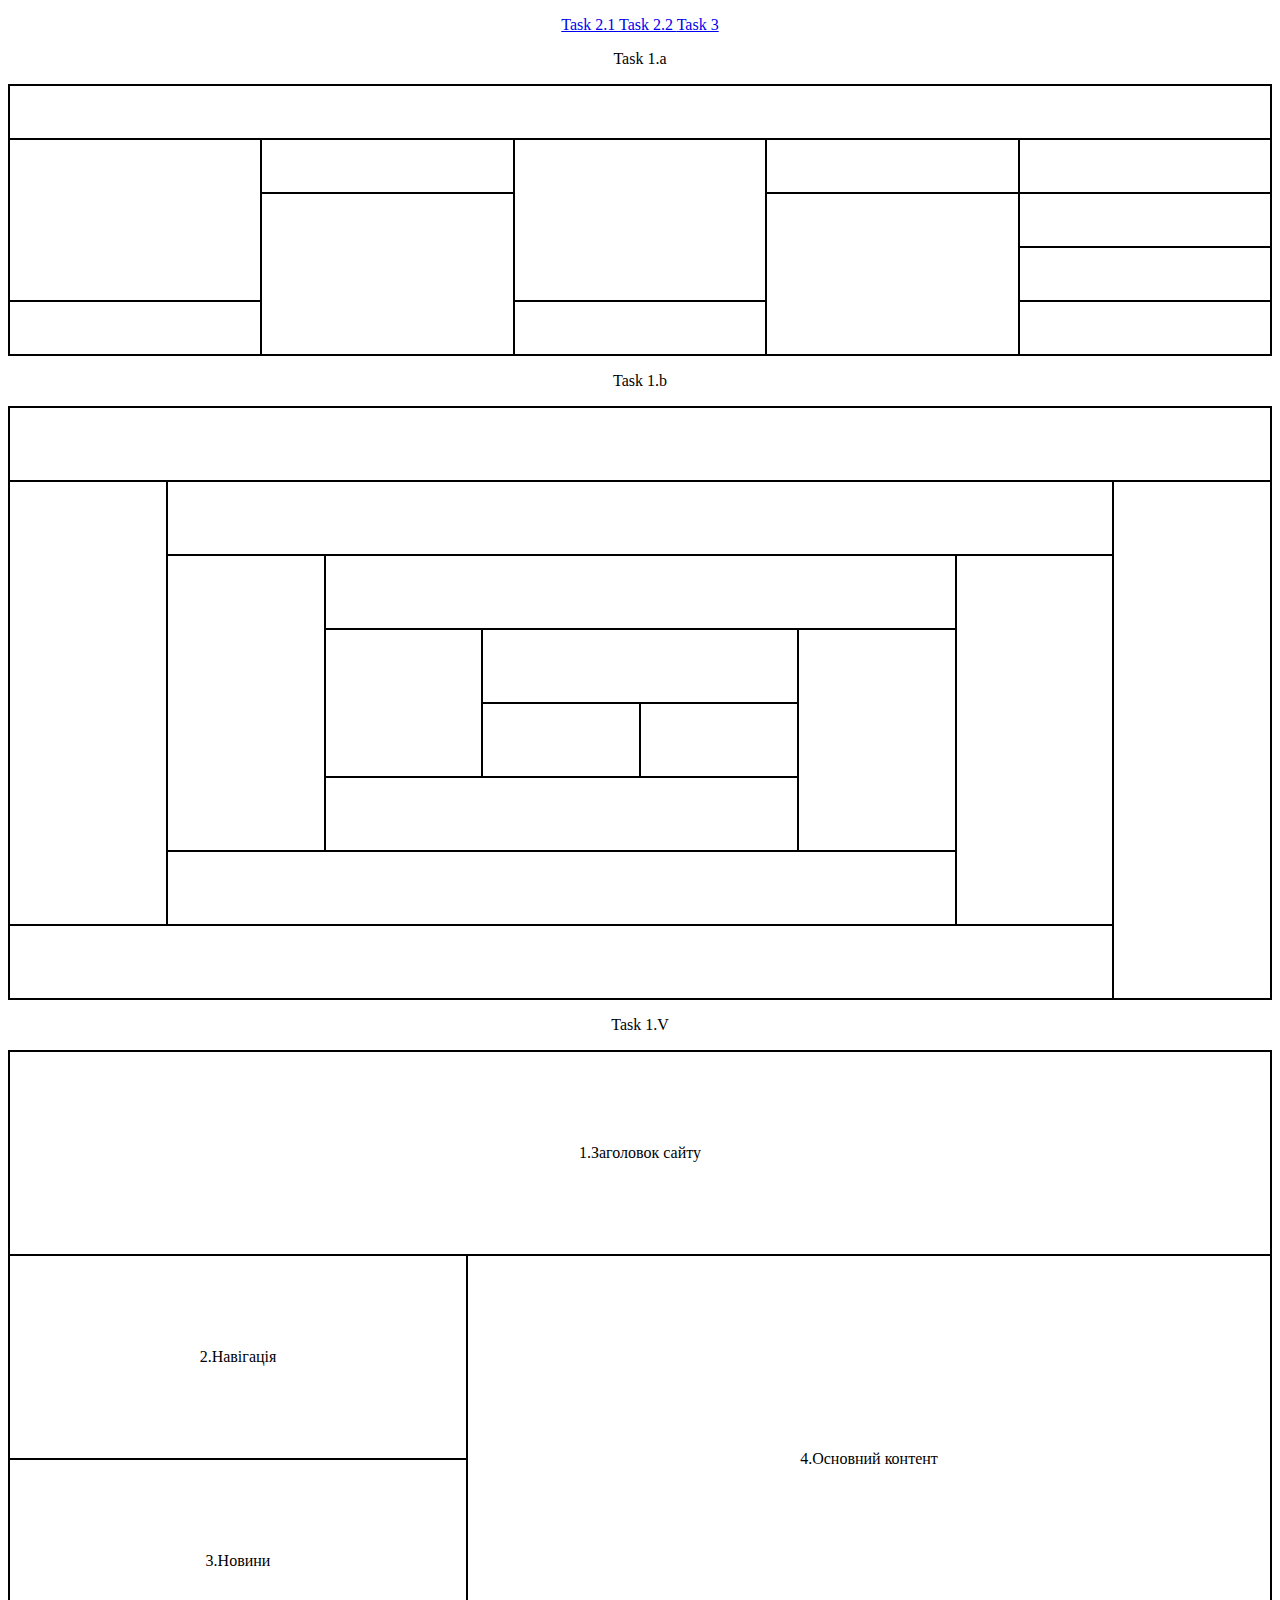
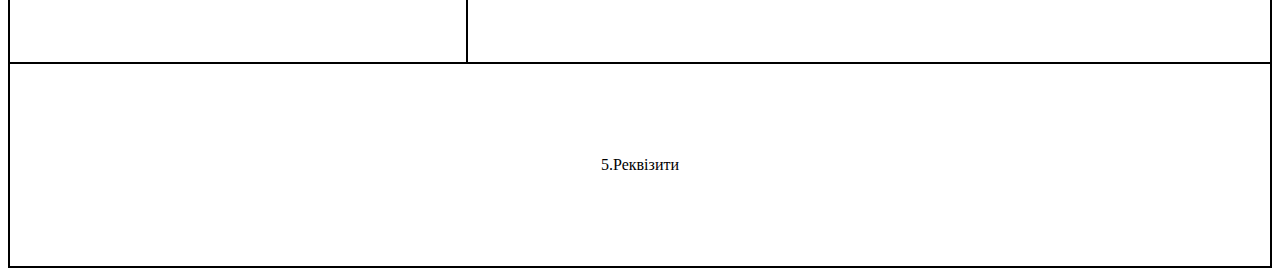
<file: index.html>
<!DOCTYPE html>
<html lang="en">
<head>
    <meta charset="UTF-8">
    <meta name="viewport" content="width=device-width, initial-scale=1.0">
    <link rel="stylesheet" href="index.css">
    <title>Document</title>
</head>
<body>
    <p><a href="/zavd22.html">Task 2.1 </a><a href="zavd2.html">Task 2.2 </a> <a href="/Zavd3.html">Task 3</a></p>
    <p>Task 1.a</p>
    <table class="task1">
        <tr>
          <td class="td1" colspan="5"></td> 
        </tr>
        <tr>
          <td class="td1" rowspan="3" colspan="1"></td> 
          <td class="td1" colspan="1"></td> 
          <td class="td1" rowspan="3" colspan="1"></td> 
          <td  class="td1" colspan="1"></td> 
          <td class="td1" colspan="1"></td> 
      
        </tr>
        <tr>
          <td class="td1" rowspan="3" colspan="1"></td> 
          <td class="td1" rowspan="3" colspan="1"></td> 
          <td class="td1" colspan="1"></td> 
      
      
        </tr>
         <tr>
          <td class="td1" colspan="1"></td> 
           
      
         </tr>
         <tr>
          <td class="td1" colspan="1"></td> 
           
      
         </tr>
      
      </table>
      <p>Task 1.b</p>
      <table class="task2">
        <tr>
          <td class="td2" colspan="8"></td> 
        </tr>
        <tr>
          <td class="td2" rowspan="6" colspan="1"></td> 
          <td class="td2" colspan="6"></td> 
          <td class="td2" rowspan="8" colspan="1"></td> 
         
      
        </tr>
        <tr>
          <td class="td2" rowspan="4" colspan="1"></td> 
          <td class="td2" colspan="4"></td> 
          <td class="td2" rowspan="5" colspan="1"></td> 
      
      
        </tr>
         <tr>
          <td class="td2" rowspan="2" colspan="1"></td> 
          <td class="td2" colspan="2"></td> 
          <td class="td2"rowspan="3" colspan="1"></td> 
      
      
         </tr>
         <tr>
          <td class="td2" colspan="1"></td> 
          <td class="td2" colspan="1"></td> 
         </tr>
      
         <tr>
          <td class="td2" colspan="3"></td> 
      
         </tr>
         <td class="td2" colspan="5"></td> 
      
         <tr>
      
          <tr>
              <td class="td2" colspan="7"></td> 
      
          </tr>
      
         </tr>
      
      </table>
      <p>Task 1.V</p>
      <table class="table3">
        <tr>
          <td class="td3" colspan="3"><center>1.Заголовок сайту</center></td> 
        </tr>
        <tr>
          <td class="td3" rowspan="1" colspan="1"><center>2.Навігація</center></td> 
          <td class="td3" rowspan="2" colspan="2"><center>4.Основний контент</center></td> 
          
      
        </tr>
        <tr>
          <td class="td3" colspan="1"><center>3.Новини</center></td> 
          
      
      
        </tr>
         <tr>
          <td class="td3" colspan="3"><center>5.Реквізити</center></td> 
         </tr>
      
      </table>
</body>
</html>
</file>
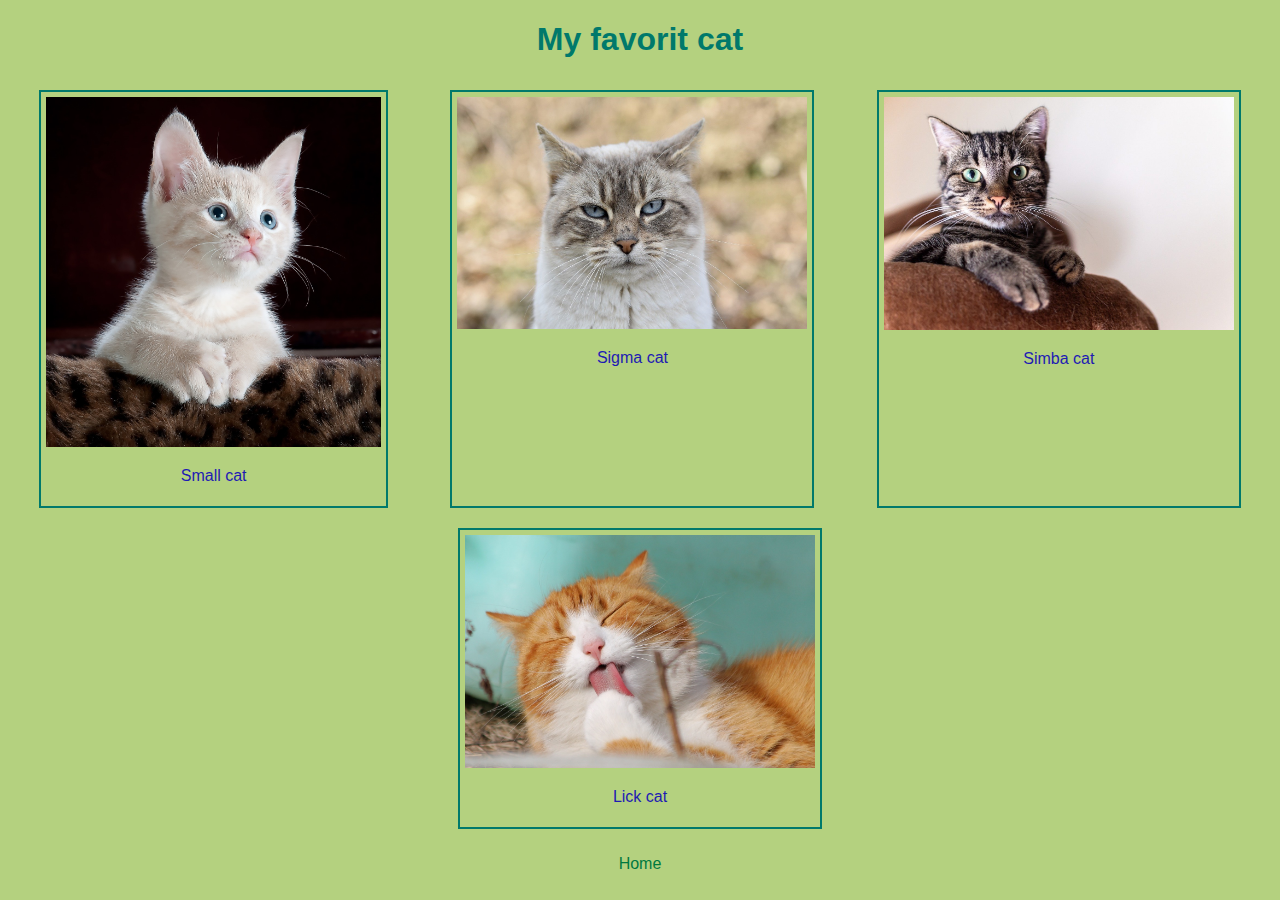
<file: zavd2.html>
<!DOCTYPE html>
<html lang="uk">
<head>
    <meta charset="UTF-8">
    <meta name="viewport" content="width=device-width, initial-scale=1.0">
    <link rel="stylesheet" href="index2.css">
    <title>Gallery cat</title>
</head>
<body>
    <h1>My favorit cat</h1>
    <div class="gallery">
        <div class="gallery-item">
            <a>
                <img src="img/cat-551554_1280.jpg" alt="Small cat">
            </a>
            <p >Small cat</p>
        </div>
        <div class="gallery-item">
            <a >
                <img src="/img/cat-8578562_1280.jpg" alt="Sigma cat">
            </a>
            <p>Sigma cat</p>
        </div>
        <div class="gallery-item">
            <a>
                <img src="/img/simba-8618301_1280.jpg" alt="Simba cat">
            </a>
            <p>Simba cat</p>
        </div>
        <div class="gallery-item">
            <a>
                <img src="/img/cat-323262_1280.jpg" alt="Lick cat">
            </a>
            <p>Lick cat</p>
        </div>
    </div>
    <p><a href="/index.html">Home</a></p>
</body>
</html>
</file>
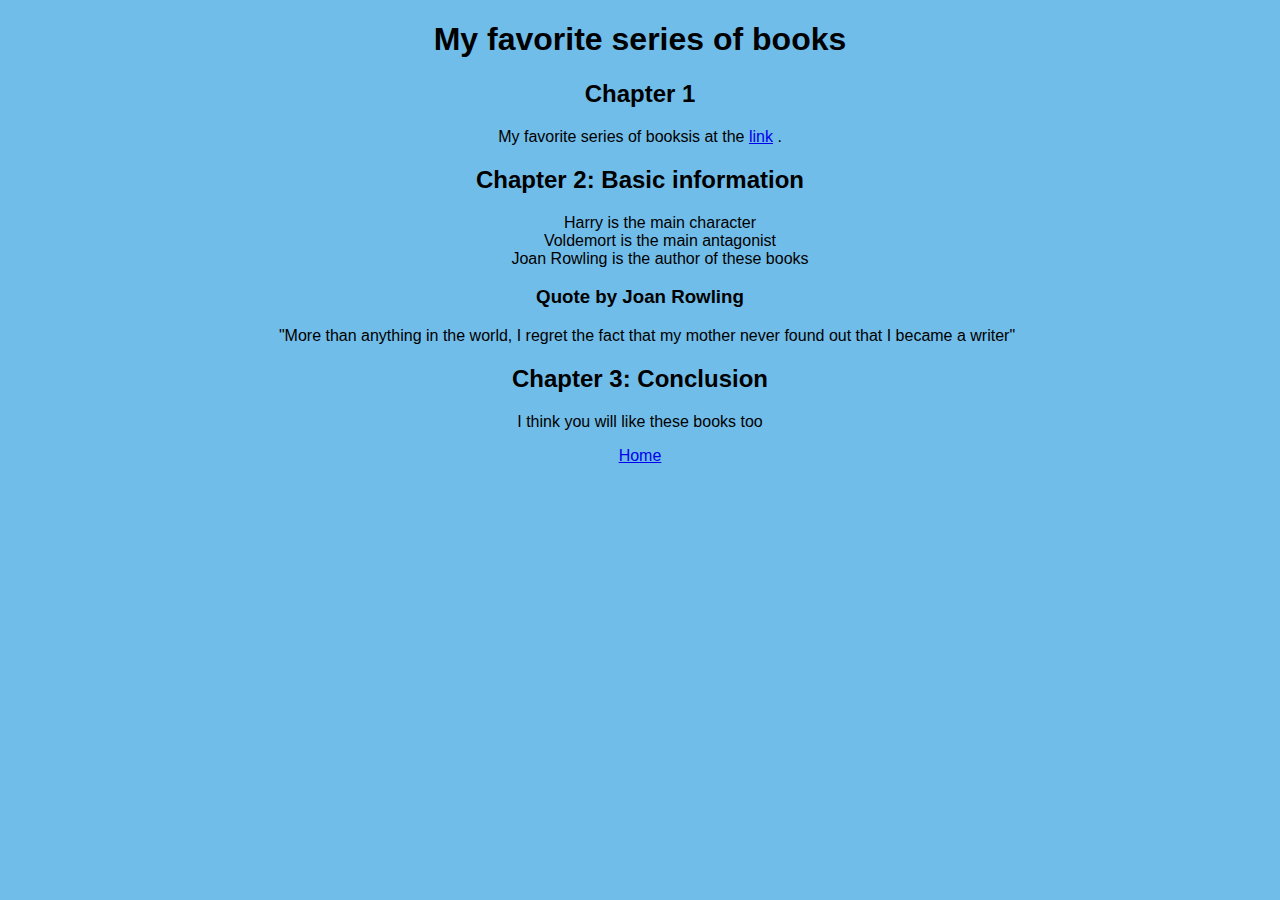
<file: zavd22.html>
<!DOCTYPE html>
<html lang="en">
<head>
    <meta charset="UTF-8">
    <meta name="viewport" content="width=device-width, initial-scale=1.0">
    <link rel="stylesheet" href="index22.css">
    <title>Library</title>
</head>
<body>
    <h1>My favorite series of books</h1>
    <h2>Chapter 1</h2>
    <p>My favorite series of booksis at the <a href="https://en.wikipedia.org/wiki/Harry_Potter" target="_blank">link</a> .</p>

    <h2>Chapter 2: Basic information</h2>
    <ul>
        <li>Harry is the main character</li>
        <li>Voldemort is the main antagonist</li>
        <li>Joan Rowling is the author of these books</li>
    </ul>

    <h3>Quote by Joan Rowling</h3>
    <blockquote>
        "More than anything in the world, I regret the fact that my mother never found out that I became a writer"
    </blockquote>

    <h2>Chapter 3: Conclusion</h2>
    <p>I think you will like these books too</p>
    <p><a href="/index.html">Home</a></p>
</body>
</html>
</file>
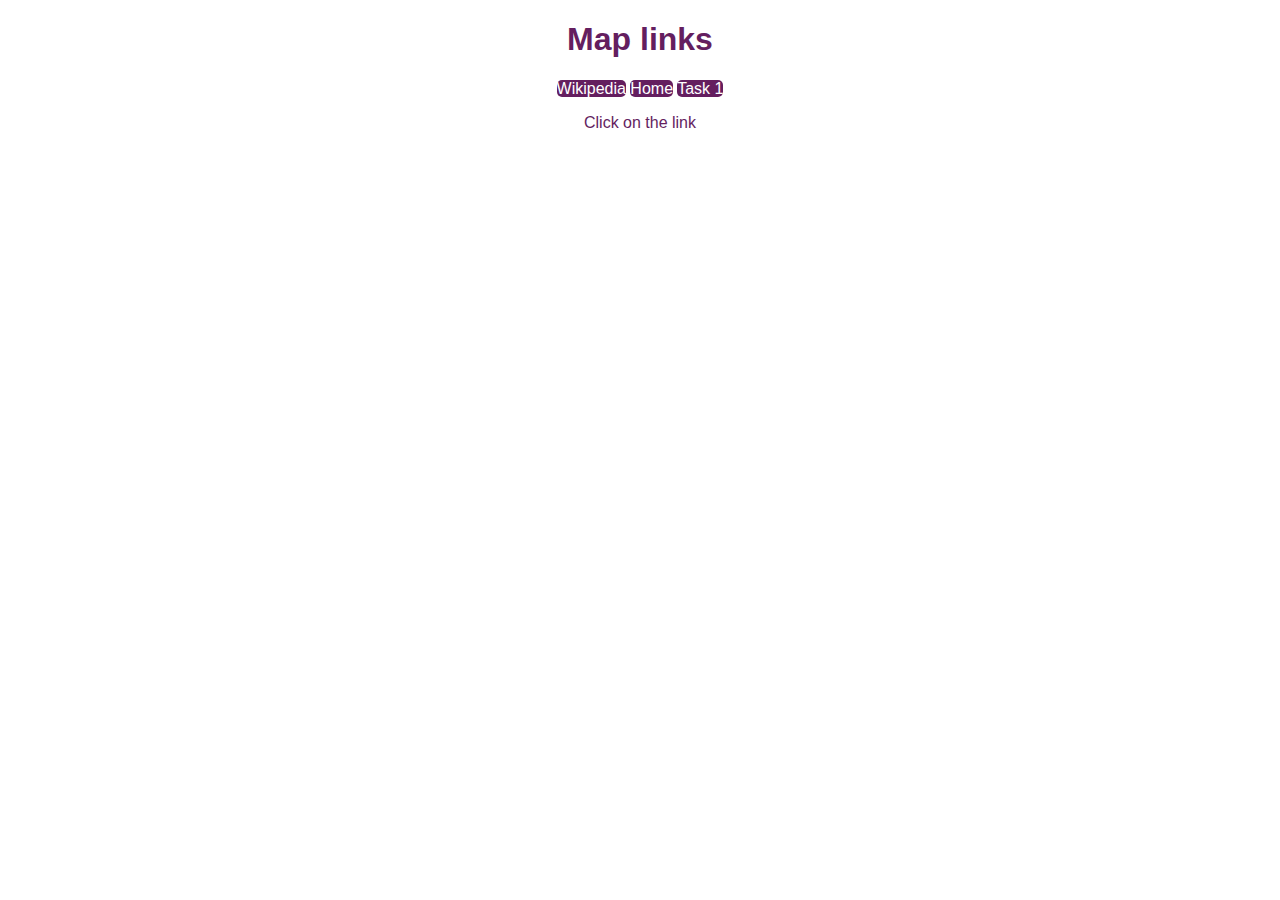
<file: Zavd3.html>
<!DOCTYPE html>
<html lang="uk">
<head>
    <meta charset="UTF-8">
    <meta name="viewport" content="width=device-width, initial-scale=1.0">
    <link rel="stylesheet" href="/index3.css">
    <title>Links</title>
    
</head>
<body>
    <h1>Map links</h1>
    <div class="link-container">
        <a href="https://www.wikipedia.org" target="_blank">Wikipedia</a>
        <a href="index.html">Home</a>
        <a href="zavd22.html">Task 1</a>
    </div>
    <p>Click on the link</p>
</body>
</html>
</file>
<file: index.css>
.task1 {
    width: 100%;
    border-collapse: collapse;
  }
  
  .task1, th, .td1 {
    border: 2px solid black;
  }
  
  .td1 {
    height: 50px; 
  }
  .task2 {
    width: 100%;
    border-collapse: collapse;
  }
  
  .task2, th, .td2 {
    border: 2px solid black;
  }
  
  .td2 {
    height: 70px; 
  }
  p {
    text-align: center;
  }
  .table3 {
    width: 100%;
    border-collapse: collapse;
  }
  
  .table3, th, .td3 {
    border: 2px solid black;
  }
  
  .td3 {
    height: 200px; 
  }
</file>
<file: index2.css>
body {
    font-family: Arial;
    background-color: #b4d17f;
}
h1 {
    text-align: center;
    color: #00796b;
}
.gallery {
    display: flex;
    flex-wrap: wrap;
    justify-content: space-around;
}
.gallery-item {
    margin: 10px;
    border: 2px solid #00796b;
    padding: 5px;
    transition: transform 0.2s;
}
.gallery-item:hover {
    transform: scale(1.05);
}
.gallery-item img {
    max-width: 350px;
    max-height: 350px;
    height: auto;
}
a {
    text-decoration: none;
    color: #00793f;
}
a:hover {
    text-decoration: underline;
}

p{
    text-align: center;
    font-family: Arial;
    color: #1e1bb3;
}
</file>
<file: index22.css>
body {
    text-align: center;
    font-family: Arial;
    background-color: #71bde9;
}
h1, h2, h3 {
    color: #000000;
}


blockquote {
    border-left: 4px solid #71bde9;
    padding-left: 10px;
    color: #000000;
}
li {
    list-style-type: none;
  }
</file>
<file: index3.css>
body {
    font-family: Arial;
    text-align: center;
}
h1 {
    color: #641e5f;
}
.link-container {
    margin-top: 20px;
}
a {
    background-color: #641e5f;
    color: white;
    text-decoration: none;
    border-radius: 5px;
}
p {
    color: #641e5f;
}
</file>
